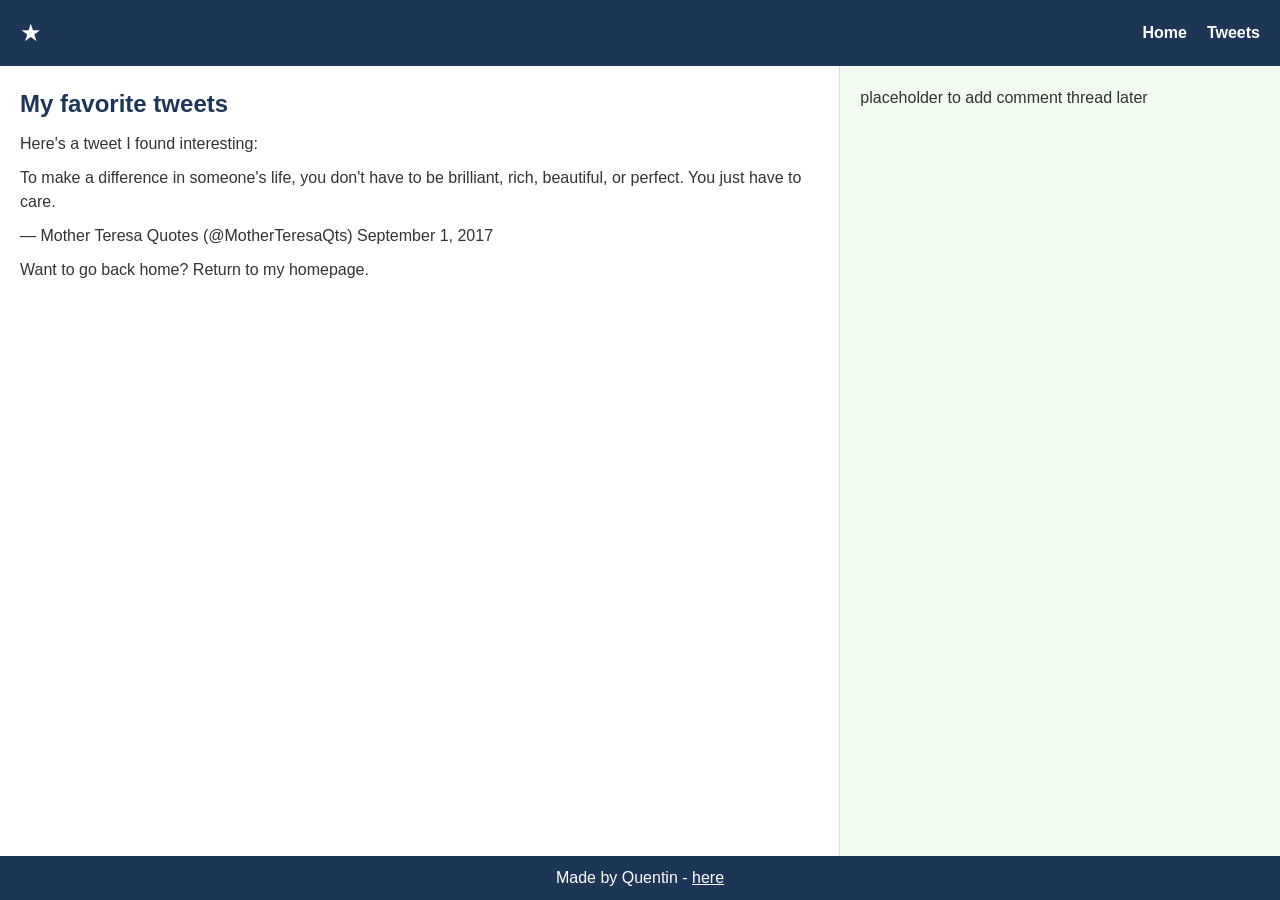
<file: css_basic/tweets.html>
<!DOCTYPE html>
<html>
<head>
	<meta charset="UTF-8">
	<meta name="viewport" content="width=device-width, initial-scale=1">
	<title>My HTML Basic page</title>
	<link href="base.css" rel="stylesheet">
	<link href="styles.css" rel="stylesheet">
</head>
<body>
	<header>
		<ul>
			<li class="logo">&#9733;</li>
			<li><a href="index.html">Home</a></li>
			<li><a href="tweets.html">Tweets</a></li>
		</ul>
	</header>
	<main>
		<article>
			<h1>My favorite tweets</h1>
			<p>Here's a tweet I found interesting:</p>
			<blockquote class="twitter-tweet">
				<p lang="en" dir="ltr">To make a difference in someone&#39;s life, you don&#39;t have to be brilliant, rich, beautiful, or perfect. You just have to care.</p>
				&mdash; Mother Teresa Quotes (@MotherTeresaQts) <a href="https://twitter.com/MotherTeresaQts/status/903504326048538625">September 1, 2017</a>
			</blockquote>
			<script async src="https://platform.twitter.com/widgets.js" charset="utf-8"></script>
			<p>Want to go back home? <a href="index.html">Return to my homepage</a>.</p>
		</article>
		<aside>
			<p>placeholder to add comment thread later</p>
		</aside>
	</main>
	<footer>
		<p>Made by Quentin - <a href="https://github.com/Kayitarelibery" target="_blank">here</a></p>
	</footer>
</body>
</html>
</file>
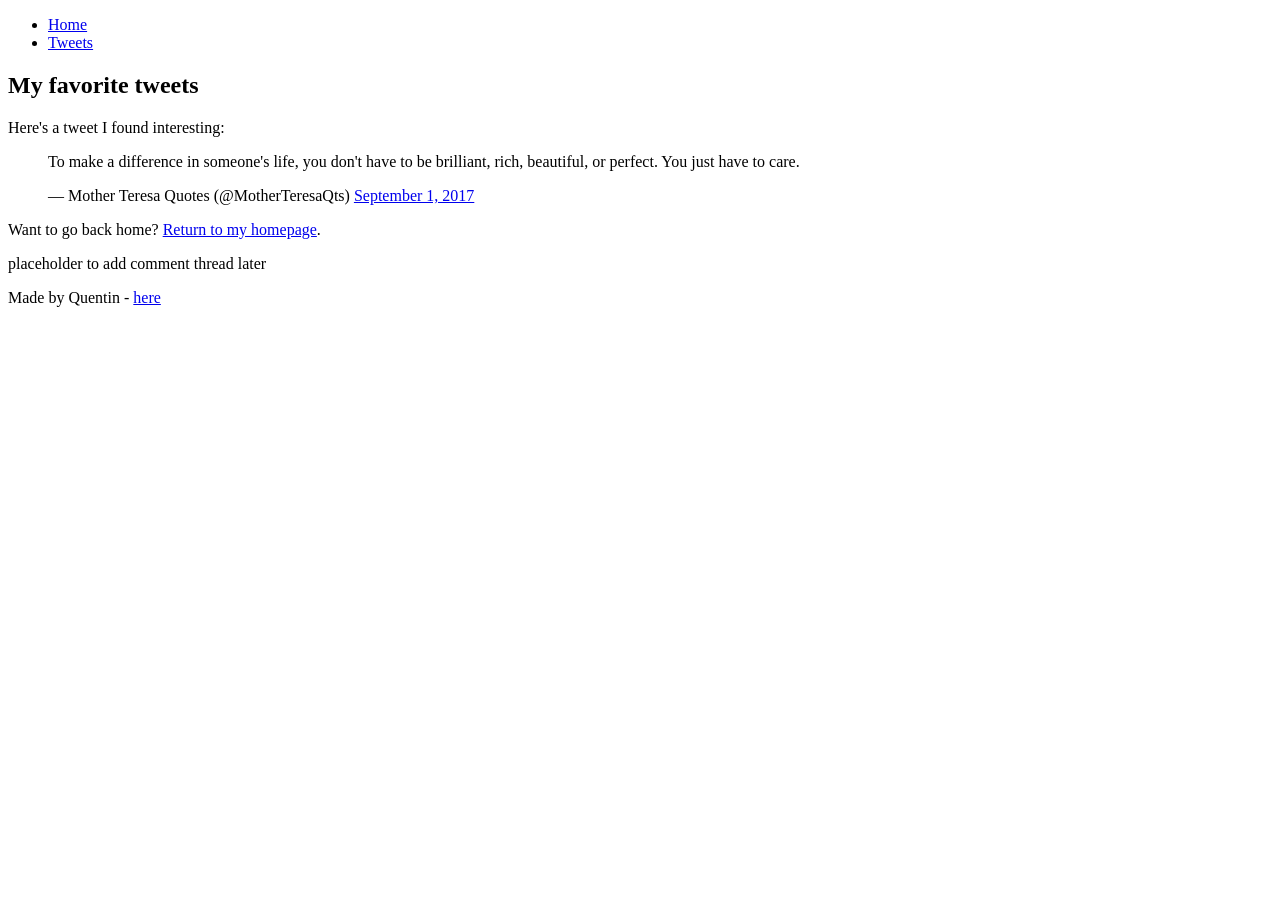
<file: html_basic/tweets.html>
<!DOCTYPE html>
<html>
<head>
	<meta charset="UTF-8">
	<title>My HTML Basic page</title>
</head>
<body>
	<header>
		<ul>
			<li><a href="index.html">Home</a></li>
			<li><a href="tweets.html">Tweets</a></li>
		</ul>
	</header>
	<main>
		<article>
			<h1>My favorite tweets</h1>
			<p>Here's a tweet I found interesting:</p>
			<blockquote class="twitter-tweet">
				<p lang="en" dir="ltr">To make a difference in someone&#39;s life, you don&#39;t have to be brilliant, rich, beautiful, or perfect. You just have to care.</p>
				&mdash; Mother Teresa Quotes (@MotherTeresaQts) <a href="https://twitter.com/MotherTeresaQts/status/903504326048538625">September 1, 2017</a>
			</blockquote>
			<script async src="https://platform.twitter.com/widgets.js" charset="utf-8"></script>
			<p>Want to go back home? <a href="index.html">Return to my homepage</a>.</p>
		</article>
		<aside>
			<p>placeholder to add comment thread later</p>
		</aside>
	</main>
	<footer>
		<p>Made by Quentin - <a href="https://github.com/Kayitarelibery" target="_blank">here</a></p>
	</footer>
</body>
</html>
</file>
<file: css_basic/base.css>
* {
	box-sizing: border-box;
	margin: 0;
	padding: 0;
}

body {
	font-family: Arial, Helvetica, sans-serif;
	line-height: 1.5;
	color: #333;
}

a {
	color: inherit;
	text-decoration: none;
}

ul {
	list-style: none;
}

img {
	max-width: 100%;
}
</file>
<file: css_basic/styles.css>
/* Layout: Flexbox positioning */
body {
	display: flex;
	flex-direction: column;
	min-height: 100vh;
}

main {
	display: flex;
	flex-direction: row;
	flex: auto;
}

article {
	flex: 2;
	overflow-y: auto;
	padding: 20px;
}

aside {
	flex: 1;
	overflow-y: auto;
	padding: 20px;
}

/* Custom styling */
header {
	background-color: #1d3557;
	color: #ffffff;
	padding: 15px 20px;
}

header ul {
	display: flex;
	align-items: center;
	gap: 20px;
}

header ul li a {
	color: #ffffff;
	font-weight: bold;
}

header ul li a:hover {
	color: #a8dadc;
}

.logo {
	font-size: 1.5em;
	margin-right: auto;
}

aside {
	background-color: #f1faee;
	border-left: 1px solid #ddd;
}

article h1 {
	color: #1d3557;
}

article h2,
article h3 {
	color: #457b9d;
	margin-top: 15px;
}

article p {
	margin: 10px 0;
}

footer {
	background-color: #1d3557;
	color: #ffffff;
	text-align: center;
	padding: 10px;
}

footer a {
	text-decoration: underline;
}

/* Responsive: degrade gracefully on smaller screens */
.works_on_smartphone {
	overflow: hidden;
}

@media (max-width: 600px) {
	.works_on_smartphone main {
		flex-direction: column;
	}

	.works_on_smartphone article,
	.works_on_smartphone aside {
		flex: auto;
	}

	.works_on_smartphone header ul {
		flex-wrap: wrap;
	}
}
</file>
